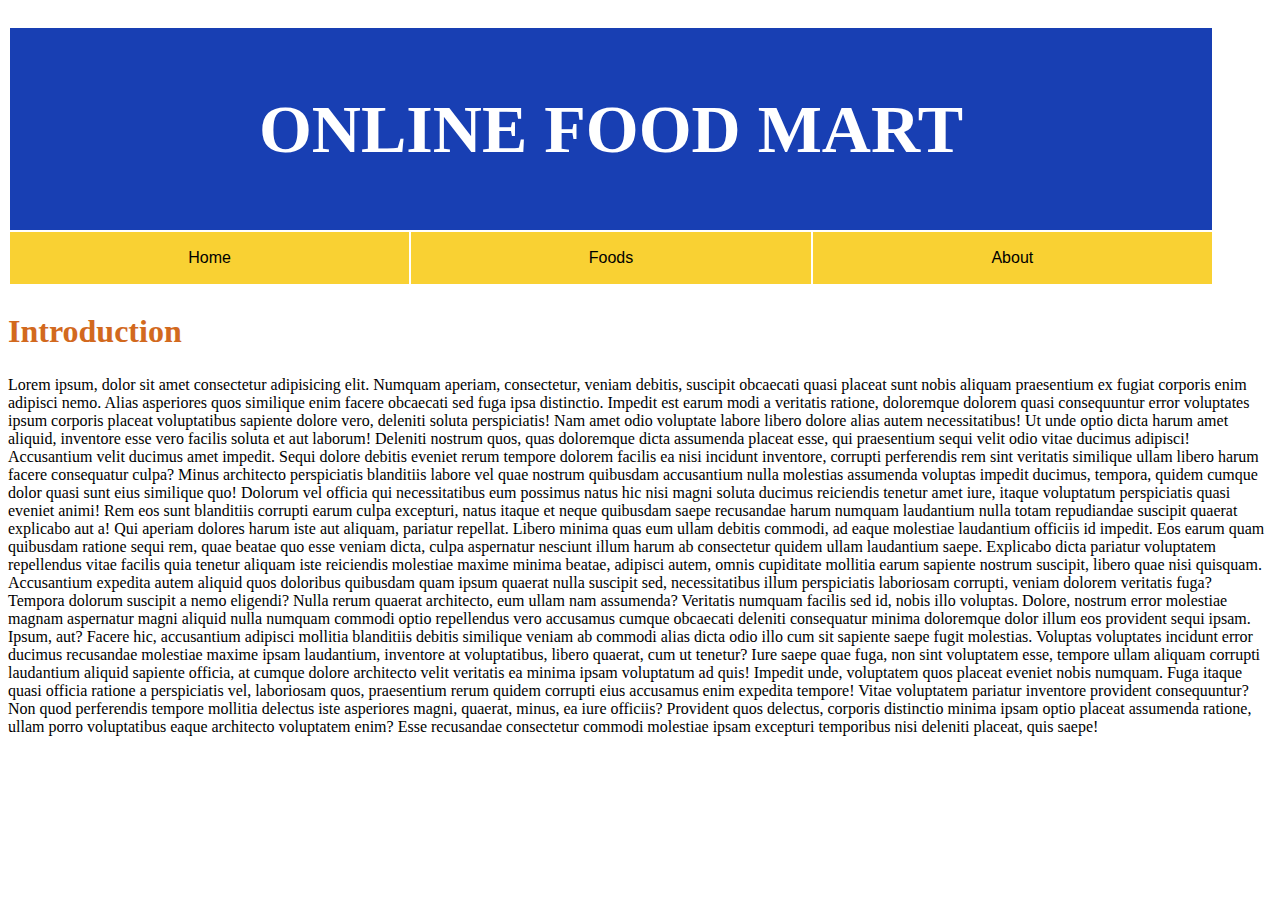
<file: index.html>
<!DOCTYPE html>
<html lang="en">

<head>
    <meta charset="UTF-8">
    <meta name="viewport" content="width=device-width, initial-scale=1.0">
    <title>Document</title>
    <link rel="stylesheet" href="style.css">
</head>

<body>
    <table>
        <tr>
            <th colspan="4">
                ONLINE FOOD MART
            </th>
        </tr>
        <br>
        <tr>
            <td class="bb"><a href="index.html">Home</a></td>
            <td class="bb"><a href="Foods.html">Foods</a></td>
            <td class="bb"><a href="About.html">About</a></td>
        </tr>

    </table>
    <h2>introduction</h2>
    <p>
        Lorem ipsum, dolor sit amet consectetur adipisicing elit. Numquam aperiam,
         consectetur, veniam debitis, suscipit
        obcaecati quasi placeat sunt nobis aliquam praesentium ex fugiat corporis enim adipisci nemo. Alias asperiores
        quos similique enim facere obcaecati sed fuga ipsa distinctio. Impedit est earum modi a veritatis ratione,
        doloremque dolorem quasi consequuntur error voluptates ipsum corporis placeat voluptatibus sapiente dolore vero,
        deleniti soluta perspiciatis! Nam amet odio voluptate labore libero dolore alias autem necessitatibus! Ut unde
        optio dicta harum amet aliquid, inventore esse vero facilis soluta et aut laborum! Deleniti nostrum quos, quas
        doloremque dicta assumenda placeat esse, qui praesentium sequi velit odio vitae ducimus adipisci! Accusantium
        velit ducimus amet impedit. Sequi dolore debitis eveniet rerum tempore dolorem facilis ea nisi incidunt
        inventore, corrupti perferendis rem sint veritatis similique ullam libero harum facere consequatur culpa? Minus
        architecto perspiciatis blanditiis labore vel quae nostrum quibusdam accusantium nulla molestias assumenda
        voluptas impedit ducimus, tempora, quidem cumque dolor quasi sunt eius similique quo! Dolorum vel officia qui
        necessitatibus eum possimus natus hic nisi magni soluta ducimus reiciendis tenetur amet iure, itaque voluptatum
        perspiciatis quasi eveniet animi! Rem eos sunt blanditiis corrupti earum culpa excepturi, natus itaque et neque
        quibusdam saepe recusandae harum numquam laudantium nulla totam repudiandae suscipit quaerat explicabo aut a!
        Qui aperiam dolores harum iste aut aliquam, pariatur repellat. Libero minima quas eum ullam debitis commodi, ad
        eaque molestiae laudantium officiis id impedit. Eos earum quam quibusdam ratione sequi rem, quae beatae quo esse
        veniam dicta, culpa aspernatur nesciunt illum harum ab consectetur quidem ullam laudantium saepe. Explicabo
        dicta pariatur voluptatem repellendus vitae facilis quia tenetur aliquam iste reiciendis molestiae maxime minima
        beatae, adipisci autem, omnis cupiditate mollitia earum sapiente nostrum suscipit, libero quae nisi quisquam.
        Accusantium expedita autem aliquid quos doloribus quibusdam quam ipsum quaerat nulla suscipit sed,
        necessitatibus illum perspiciatis laboriosam corrupti, veniam dolorem veritatis fuga? Tempora dolorum suscipit a
        nemo eligendi? Nulla rerum quaerat architecto, eum ullam nam assumenda? Veritatis numquam facilis sed id, nobis
        illo voluptas. Dolore, nostrum error molestiae magnam aspernatur magni aliquid nulla numquam commodi optio
        repellendus vero accusamus cumque obcaecati deleniti consequatur minima doloremque dolor illum eos provident
        sequi ipsam. Ipsum, aut? Facere hic, accusantium adipisci mollitia blanditiis debitis similique veniam ab
        commodi alias dicta odio illo cum sit sapiente saepe fugit molestias. Voluptas voluptates incidunt error ducimus
        recusandae molestiae maxime ipsam laudantium, inventore at voluptatibus, libero quaerat, cum ut tenetur? Iure
        saepe quae fuga, non sint voluptatem esse, tempore ullam aliquam corrupti laudantium aliquid sapiente officia,
        at cumque dolore architecto velit veritatis ea minima ipsam voluptatum ad quis! Impedit unde, voluptatem quos
        placeat eveniet nobis numquam. Fuga itaque quasi officia ratione a perspiciatis vel, laboriosam quos,
        praesentium rerum quidem corrupti eius accusamus enim expedita tempore! Vitae voluptatem pariatur inventore
        provident consequuntur? Non quod perferendis tempore mollitia delectus iste asperiores magni, quaerat, minus, ea
        iure officiis? Provident quos delectus, corporis distinctio minima ipsam optio placeat assumenda ratione, ullam
        porro voluptatibus eaque architecto voluptatem enim? Esse recusandae consectetur commodi molestiae ipsam
        excepturi temporibus nisi deleniti placeat, quis saepe!
    </p>

</body>

</html>
</file>
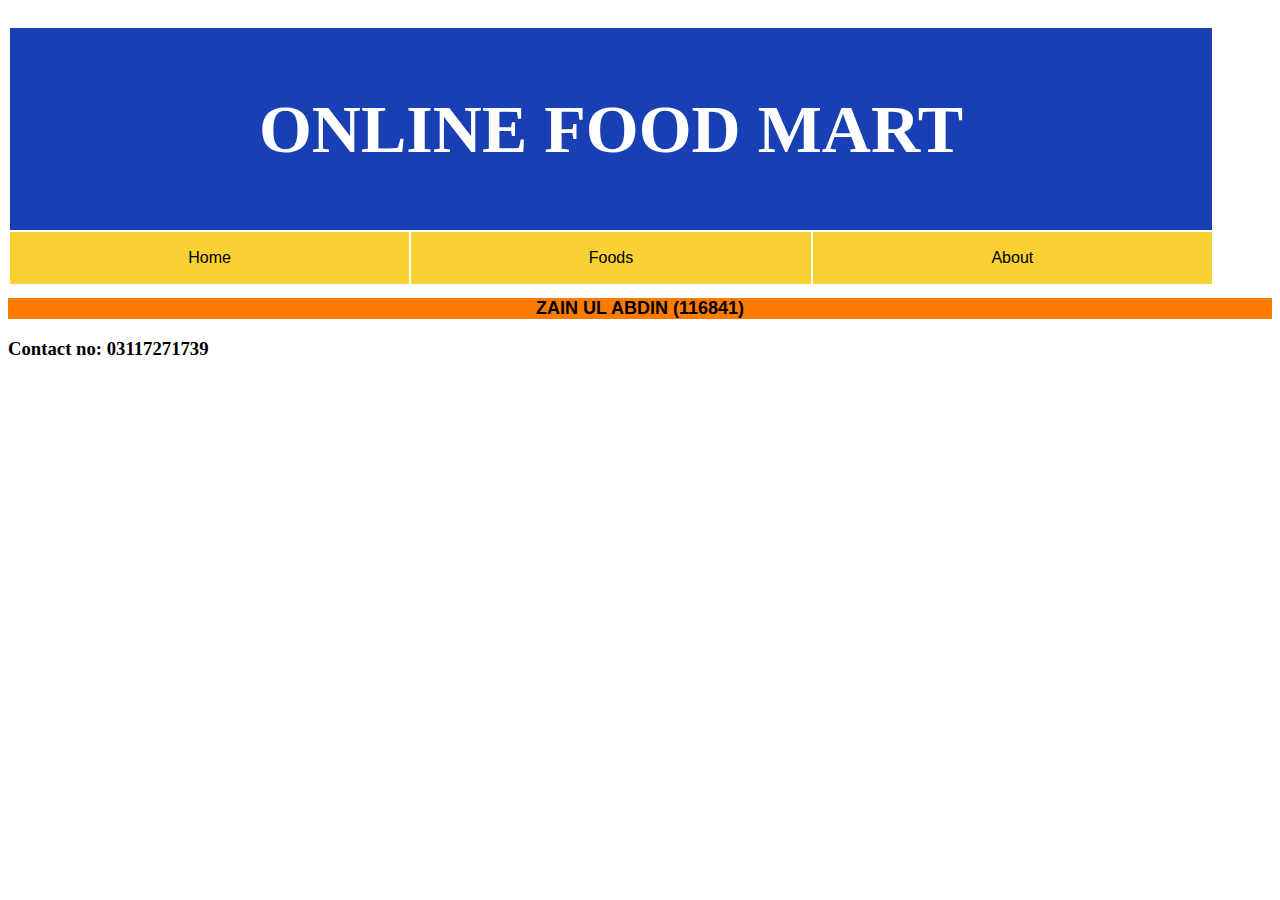
<file: About.html>
<!DOCTYPE html>
<html lang="en">
<head>
    <meta charset="UTF-8">
    <meta name="viewport" content="width=device-width, initial-scale=1.0">
    <title>Document</title>
        <link rel="stylesheet" href="style.css">
</head>
<body>   <table>
    <tr>
        <th colspan="4">
         ONLINE FOOD MART
        </th>
    </tr>
    <br>
    <tr>
        <td class="bb"><a href="index.html">Home</a></td>
        <td class="bb"><a href="Foods.html">Foods</a></td>
        <td class="bb"><a href="About.html">About</a></td>
    </tr>
   
</table>
<h1>zain ul Abdin (116841)</h1>
<h3>Contact no: 03117271739</h3>
</body>
</html>
</file>
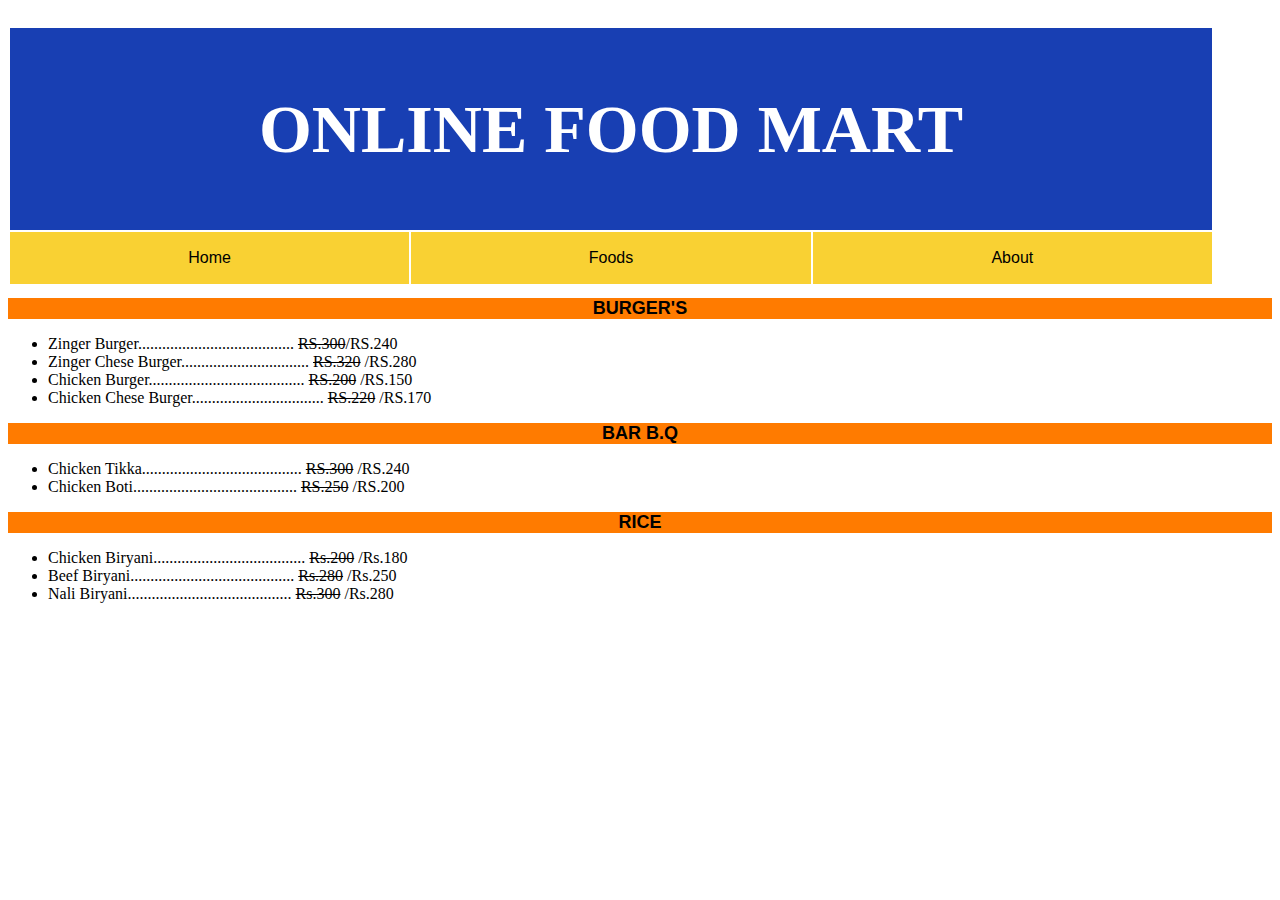
<file: Foods.html>
<!DOCTYPE html>
<html lang="en">
<head>
    <meta charset="UTF-8">
    <meta name="viewport" content="width=device-width, initial-scale=1.0">
    <title>Document</title>
        <link rel="stylesheet" href="style.css">
</head>
<body>   <table>
    <tr>
        <th colspan="4">
            ONLINE FOOD MART
        </th>
    </tr>
    <br>
    <tr>
        <td class="bb"><a href="index.html">Home</a></td>
        <td class="bb"><a href="Foods.html">Foods</a></td>
      
        <td class="bb"><a href="About.html">About</a></td>
    </tr>
    </table>
    <h1>burger's</h1>
    <ul>
        <li>zinger burger....................................... <del> RS.300</del>/RS.240</li>
        <li>zinger Chese burger................................ <del>RS.320</del> /RS.280</li>
        <li>Chicken burger....................................... <del>RS.200</del> /RS.150</li>
        <li>Chicken chese burger................................. <del>RS.220</del> /RS.170</li>
    </ul>
    <h1>bar B.Q</h1>
    <ul>
        <li>Chicken Tikka........................................ <del> RS.300</del> /RS.240</li>
        <li>Chicken Boti......................................... <del>RS.250</del> /RS.200</li>
    </ul>
    <h1>rice</h1>
    <ul>
        <li>Chicken biryani...................................... <del>Rs.200</del> /Rs.180</li>
        <li>beef biryani......................................... <del>Rs.280</del> /Rs.250</li>
        <li>nali biryani......................................... <del>Rs.300</del> /Rs.280</li>
    </ul>

    </body>
</html>
</file>
<file: style.css>
th{
width: 1200px;
height: 200px;
border: solid
text-transform: capitalize;
font-family: Cambria, Cochin, Georgia, Times, 'Times New Roman', serif;
font-size: 68px;
background-color: rgb(24, 63, 179);
color:white
}

table{
    text-align: center;
}
td.bb{
font-size: 48;
width: 100px;;
height: 50px;
color:black;
background-color: rgb(249, 209, 51);
text-decoration:none;
font-family: 'Gill Sans', 'Gill Sans MT', Calibri, 'Trebuchet MS', sans-serif;
}
td.aa{width: 300px;
    height: 300px;
    border: solid black;
    text-align: center;
    text-decoration: none;
    text-transform: uppercase;
}
a{
    text-decoration: none;
    color: black;
}
td.cc{
    width: 200px;
    height: 300px;
    text-transform: uppercase;
    background-color:hwb(0 96% 4% / 0.345);
    border-spacing: 200px;
    border:solid rgb(4, 4, 4)
    text-align: center;
}

body
{
    
}

h1{
    text-align: center;
    background-color: rgb(255, 123, 0);
    font-family: Arial, Helvetica, sans-serif;
    text-transform: uppercase;
    font-size: large;
}
li{
    text-transform: capitalize;
    text-align: left;
}
h2{
    text-align: left;
    font-family: Cambria, Cochin, Georgia, Times, 'Times New Roman', serif;
    font-size: xx-large;
    text-transform: capitalize;
    color: chocolate;
}
img{
    align-items: baseline;
    width: 250px;
    height: 250px;
}
</file>
